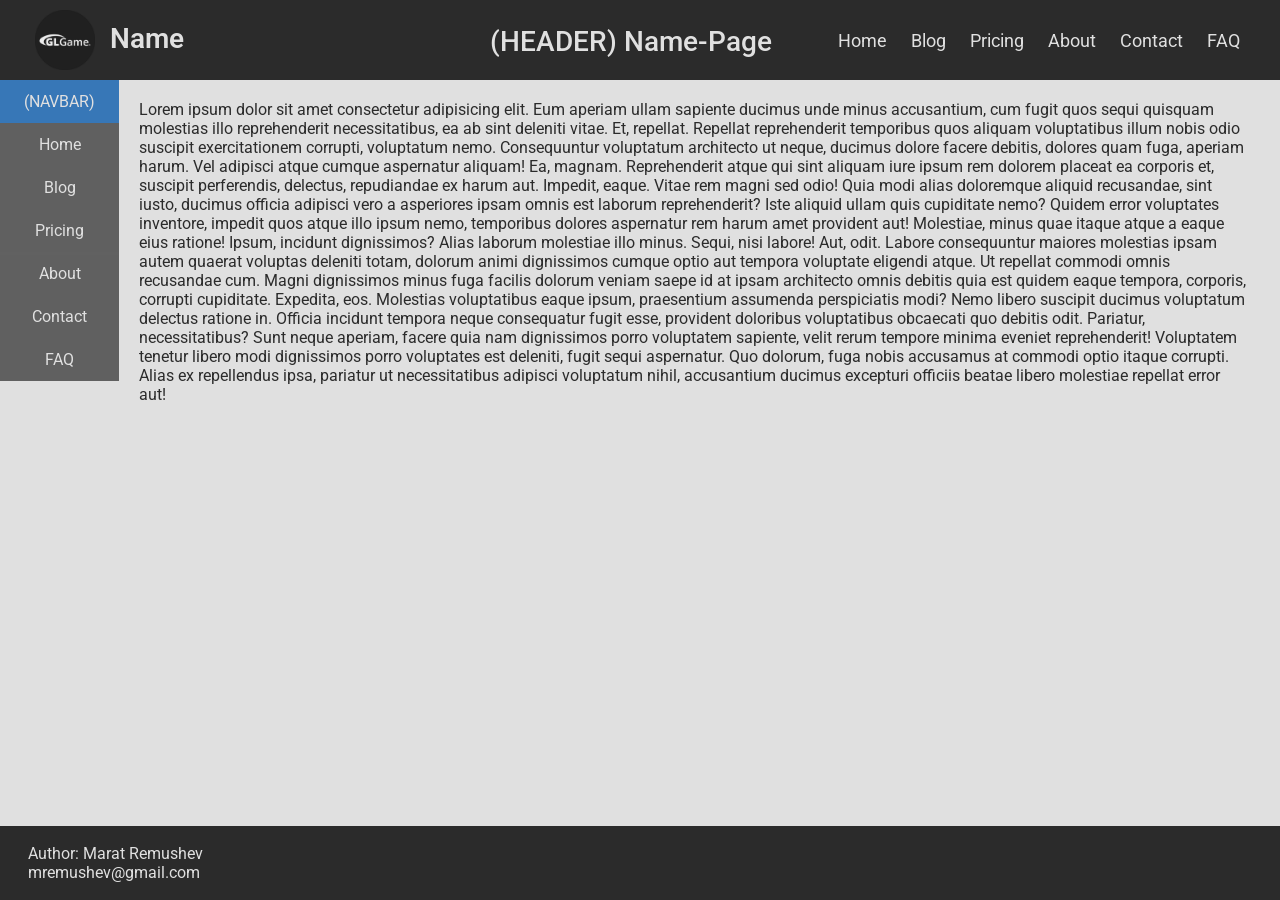
<file: index.html>
<!DOCTYPE html>
<html lang="en">

<head>
  <meta charset="utf-8">
  <meta http-equiv="X-UA-Compatible" content="IE=edge">
  <meta name="viewport" content="width=device-width, initial-scale=1.0">
  <link rel="shortcut icon" href="images/favicon.ico" type="image/x-icon">
  <link rel="stylesheet" href="styles/style.css">
  <title>Document</title>
</head>

<body>
  <header class="sticky">
    <div class="header-logo">
      <img src="favicon.ico" alt="Logo">
      <h1>Name</h1>
    </div>
    <div class="header-title">
      <h2>(HEADER) Name-Page</h2>
    </div>
    <div class="header-links">
      <a href="#">Home</a>
      <a href="#">Blog</a>
      <a href="#">Pricing</a>
      <a href="#">About</a>
      <a href="#">Contact</a>
      <a href="#">FAQ</a>
    </div>
  </header>
  <nav>
    <a href="#" class='active'>(NAVBAR)</a>
    <a href="#"'>Home</a>
    <a href="#">Blog</a>
    <a href="#">Pricing</a>
    <a href="#">About</a>
    <a href="#">Contact</a>
    <a href="#">FAQ</a>
  </nav>
  <main>
    Lorem ipsum dolor sit amet consectetur adipisicing elit. Eum aperiam ullam sapiente ducimus unde minus accusantium, cum fugit quos sequi quisquam molestias illo reprehenderit necessitatibus, ea ab sint deleniti vitae.
    Et, repellat. Repellat reprehenderit temporibus quos aliquam voluptatibus illum nobis odio suscipit exercitationem corrupti, voluptatum nemo. Consequuntur voluptatum architecto ut neque, ducimus dolore facere debitis, dolores quam fuga, aperiam harum.
    Vel adipisci atque cumque aspernatur aliquam! Ea, magnam. Reprehenderit atque qui sint aliquam iure ipsum rem dolorem placeat ea corporis et, suscipit perferendis, delectus, repudiandae ex harum aut. Impedit, eaque.
    Vitae rem magni sed odio! Quia modi alias doloremque aliquid recusandae, sint iusto, ducimus officia adipisci vero a asperiores ipsam omnis est laborum reprehenderit? Iste aliquid ullam quis cupiditate nemo?
    Quidem error voluptates inventore, impedit quos atque illo ipsum nemo, temporibus dolores aspernatur rem harum amet provident aut! Molestiae, minus quae itaque atque a eaque eius ratione! Ipsum, incidunt dignissimos?
    Alias laborum molestiae illo minus. Sequi, nisi labore! Aut, odit. Labore consequuntur maiores molestias ipsam autem quaerat voluptas deleniti totam, dolorum animi dignissimos cumque optio aut tempora voluptate eligendi atque.
    Ut repellat commodi omnis recusandae cum. Magni dignissimos minus fuga facilis dolorum veniam saepe id at ipsam architecto omnis debitis quia est quidem eaque tempora, corporis, corrupti cupiditate. Expedita, eos.
    Molestias voluptatibus eaque ipsum, praesentium assumenda perspiciatis modi? Nemo libero suscipit ducimus voluptatum delectus ratione in. Officia incidunt tempora neque consequatur fugit esse, provident doloribus voluptatibus obcaecati quo debitis odit.
    Pariatur, necessitatibus? Sunt neque aperiam, facere quia nam dignissimos porro voluptatem sapiente, velit rerum tempore minima eveniet reprehenderit! Voluptatem tenetur libero modi dignissimos porro voluptates est deleniti, fugit sequi aspernatur.
    Quo dolorum, fuga nobis accusamus at commodi optio itaque corrupti. Alias ex repellendus ipsa, pariatur ut necessitatibus adipisci voluptatum nihil, accusantium ducimus excepturi officiis beatae libero molestiae repellat error aut!
  </main>
  <footer>
    <p>Author: Marat Remushev<br>
    <a href="mremushev@gmail.com">mremushev@gmail.com</a></p>
  </footer>
  <script src="scripts/index.js"></script>
</body>
</html>
</file>
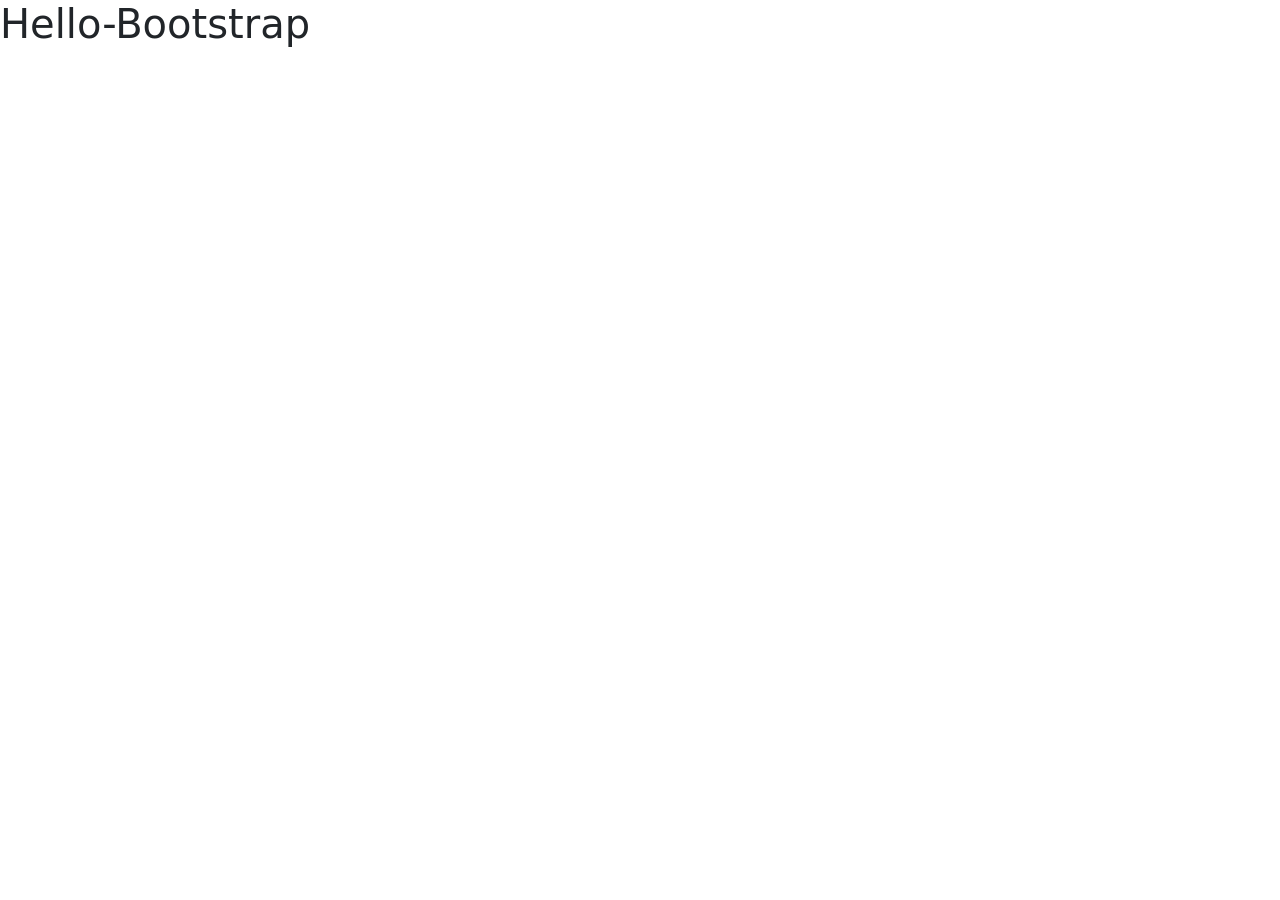
<file: empty-bootstrap-template/index.html>
<!DOCTYPE html>
<html lang="en">
<head>
	<meta charset="UTF-8">
	<meta name="viewport" content="width=device-width, initial-scale=1.0">
	<title>Bootstrap Site</title>
	<link rel="stylesheet" href="https://stackpath.bootstrapcdn.com/bootstrap/5.0.0-alpha1/css/bootstrap.min.css" integrity="sha384-r4NyP46KrjDleawBgD5tp8Y7UzmLA05oM1iAEQ17CSuDqnUK2+k9luXQOfXJCJ4I" crossorigin="anonymous">
	<script src="https://cdn.jsdelivr.net/npm/popper.js@1.16.0/dist/umd/popper.min.js" integrity="sha384-Q6E9RHvbIyZFJoft+2mJbHaEWldlvI9IOYy5n3zV9zzTtmI3UksdQRVvoxMfooAo" crossorigin="anonymous"></script>
	<script src="https://stackpath.bootstrapcdn.com/bootstrap/5.0.0-alpha1/js/bootstrap.min.js" integrity="sha384-oesi62hOLfzrys4LxRF63OJCXdXDipiYWBnvTl9Y9/TRlw5xlKIEHpNyvvDShgf/" crossorigin="anonymous"></script>
</head>
<body>
<h1>Hello-Bootstrap</h1>
</body>
</html>
</file>
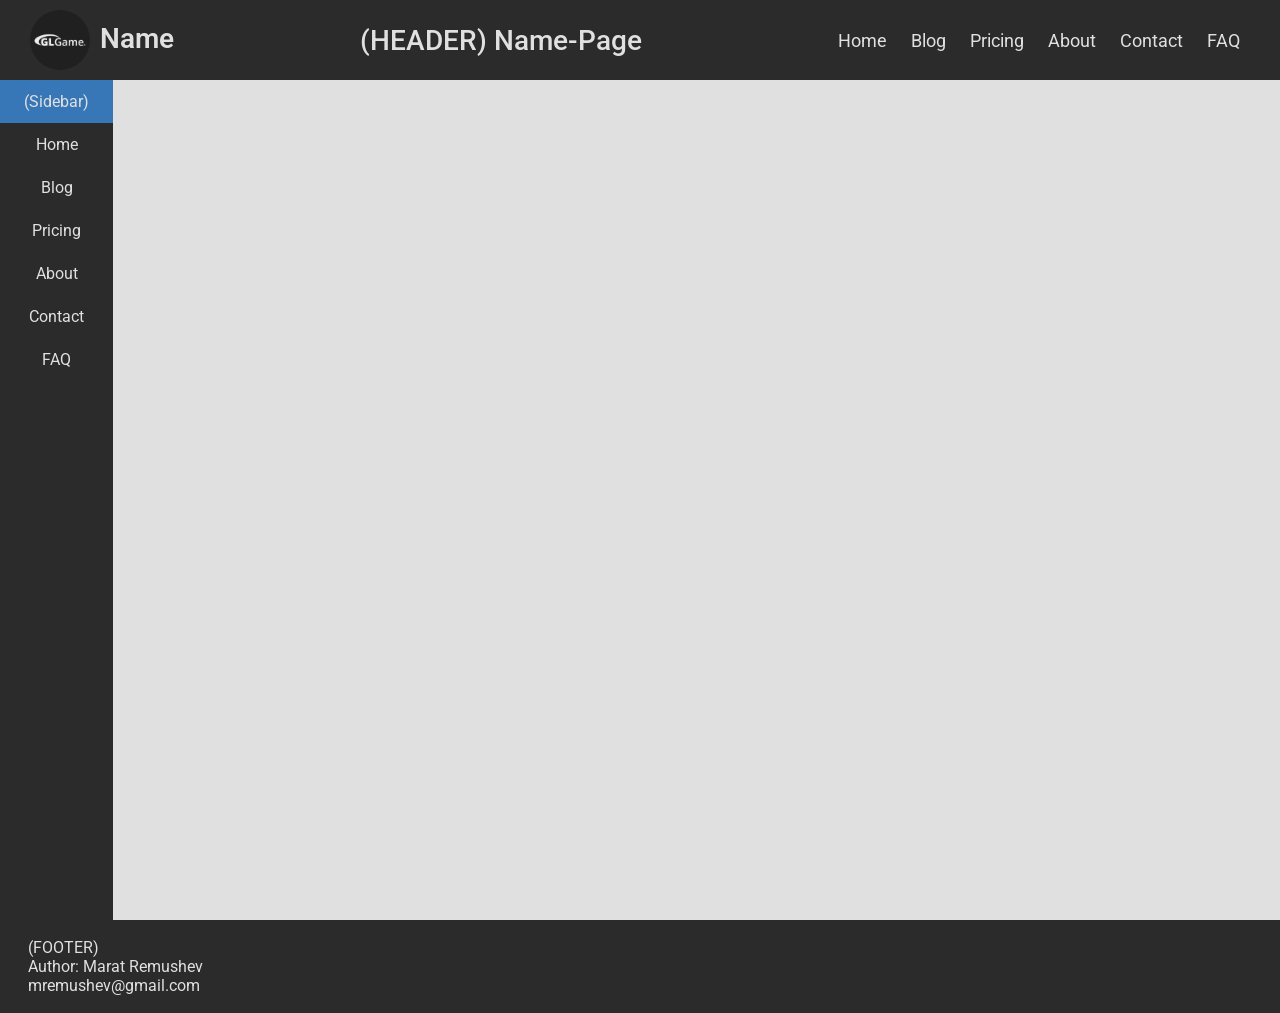
<file: standard-template-sass/index.html>
<!DOCTYPE html>
<html lang="en">
	<head>
		<meta charset="utf-8" />
		<meta http-equiv="X-UA-Compatible" content="IE=edge" />
		<meta name="viewport" content="width=device-width, initial-scale=1.0" />
		<link rel="stylesheet" href="css/main.css" />
		<title>Standard template</title>
	</head>
	<body>
		<header class="header">
			<div class="header__logo">
				<img class="header__logo-image" src="favicon.ico" alt="Logo" />
				<h1 class="header__logo-name">Name</h1>
			</div>
			<h1 class="header__title">(HEADER) Name-Page</h1>
			<div class="header__links">
				<a class="header__link" href="#">Home</a>
				<a class="header__link" href="#">Blog</a>
				<a class="header__link" href="#">Pricing</a>
				<a class="header__link" href="#">About</a>
				<a class="header__link" href="#">Contact</a>
				<a class="header__link" href="#">FAQ</a>
			</div>
		</header>
		<div class="container">
			<aside class="sidebar">
				<a href="#" class="sidebar__item sidebar__item_active">(Sidebar)</a>
				<a href="#" class="sidebar__item">Home</a>
				<a href="#" class="sidebar__item">Blog</a>
				<a href="#" class="sidebar__item">Pricing</a>
				<a href="#" class="sidebar__item">About</a>
				<a href="#" class="sidebar__item">Contact</a>
				<a href="#" class="sidebar__item">FAQ</a>
			</aside>
			<main class="content"></main>
		</div>
		<footer class="footer">
			<p class="footer__name-block">(FOOTER)</p>
			<p class="footer__author">Author: Marat Remushev</p>
			<a class="footer__email" href="http://mremushev@gmail.com"
				>mremushev@gmail.com</a
			>
		</footer>
		<script src="js/index.js"></script>
	</body>
</html>
</file>
<file: styles/style.css>
@import url("https://fonts.googleapis.com/css2?family=Roboto:ital,wght@0,400;0,500;0,700;1,400;1,500;1,700&display=swap");

* {
  padding: 0px;
  margin: 0px;
  border: none;
}

*,
*::before,
*::after {
  -webkit-box-sizing: border-box;
  box-sizing: border-box;
}

:focus,
:active {
  outline: none;
}

a,
a:link,
a:visited {
  color: inherit;
  text-decoration: none;
  color: inherit;
}

a:hover,
a:link:hover,
a:visited:hover {
  text-decoration: none;
}

aside,
nav,
footer,
header,
section,
main {
  display: block;
}

h1,
h2,
h3,
h4,
h5,
h6,
p {
  font-size: inherit;
  font-weight: inherit;
}

ul,
ul li {
  list-style: none;
}

img {
  vertical-align: top;
}

img,
svg {
  max-width: 100%;
  height: auto;
}

input,
textarea,
button,
select {
  font-family: inherit;
  font-size: inherit;
  color: inherit;
}

input::-ms-clear {
  display: none;
}

button,
input[type="submit"] {
  display: inline-block;
  -webkit-box-shadow: none;
  box-shadow: none;
  background-color: transparent;
  background: none;
  cursor: pointer;
}

input:focus,
input:active,
button:focus,
button:active {
  outline: none;
}

button::-moz-focus-inner {
  padding: 0;
  border: 0;
}

label {
  cursor: pointer;
}

legend {
  display: block;
}

body {
  background-color: #e0e0e0;
  font-family: Roboto;
  color: #e0e0e0;
  display: -webkit-box;
  display: -ms-flexbox;
  display: flex;
  -ms-flex-wrap: wrap;
  flex-wrap: wrap;
}

header {
  width: 100%;
  background-color: #2b2b2b;
  -webkit-box-shadow: 0 1px 1px #e0e0e0;
  box-shadow: 0 1px 1px #e0e0e0;
  padding: 10px 30px;
  height: 80px;
  -webkit-box-sizing: border-box;
  box-sizing: border-box;
  top: -100px;
  text-align: center;
  margin: 0 auto;
  -webkit-transition: 0.3s;
  transition: 0.3s;
}

header .sticky {
  position: fixed;
  top: 0;
}

header .header-logo h1 {
  font-size: 28px;
  line-height: 2.1;
  margin-left: 10px;
  font-weight: 600;
  float: left;
}

header .header-logo img {
  float: left;
  padding: 0 5px;
  max-width: 70px;
}

header .header-title {
  display: inline-block;
}

header .header-title h2 {
  float: center;
  margin-left: 250px;
  font-size: 28px;
  font-weight: 500;
  padding: 15px 5px;
}

header .header-links {
  display: block;
  font-size: 18px;
  float: right;
}

header .header-links a {
  display: inline-block;
  margin: 20px 10px;
  padding-bottom: 2px;
  text-decoration: none;
}

header .header-links a:hover {
  border-bottom: 2px solid #e0e0e0;
}

nav {
  display: inline-block;
}

nav a {
  display: block;
  text-align: center;
  background-color: #2b2b2b;
  opacity: 0.7;
  padding: 12px 24px;
  -webkit-transition: 0.25s;
  transition: 0.25s;
}

nav a:hover {
  background-color: #2b2b2b;
  opacity: 1;
}

nav a.active {
  background-color: #3777b7;
  opacity: 1;
}

main {
  color: #2b2b2b;
  padding: 20px 0 20px 20px;
  max-width: calc(100% - 150px);
}

footer {
  position: absolute;
  bottom: 0;
  width: 100%;
  padding: 18px 28px;
  background-color: #2b2b2b;
}

/*# sourceMappingURL=style.css.map */
</file>
<file: standard-template-sass/css/main.css>
@import url("https://fonts.googleapis.com/css2?family=Roboto:ital,wght@0,400;0,500;0,700;1,400;1,500;1,700&display=swap");
* {
  padding: 0px;
  margin: 0px;
  border: none;
}

*,
*::before,
*::after {
  box-sizing: border-box;
}

:focus,
:active {
  outline: none;
}

a,
a:link,
a:visited {
  color: inherit;
  text-decoration: none;
  color: inherit;
}
a:hover,
a:link:hover,
a:visited:hover {
  text-decoration: none;
}

aside,
nav,
footer,
header,
section,
main {
  display: block;
}

h1,
h2,
h3,
h4,
h5,
h6,
p {
  font-size: inherit;
  font-weight: inherit;
}

ul,
ul li {
  list-style: none;
}

img {
  vertical-align: top;
}

img,
svg {
  max-width: 100%;
  height: auto;
}

input,
textarea,
button,
select {
  font-family: inherit;
  font-size: inherit;
  color: inherit;
}

input::-ms-clear {
  display: none;
}

button,
input[type=submit] {
  display: inline-block;
  box-shadow: none;
  background-color: transparent;
  background: none;
  cursor: pointer;
}

input:focus,
input:active,
button:focus,
button:active {
  outline: none;
}

button::-moz-focus-inner {
  padding: 0;
  border: 0;
}

label {
  cursor: pointer;
}

legend {
  display: block;
}

body {
  background-color: #e0e0e0;
  font-family: Roboto;
  color: #2b2b2b;
}

.header {
  display: flex;
  justify-content: space-between;
  align-items: center;
  width: 100%;
  background-color: #2b2b2b;
  color: #e0e0e0;
  padding: 10px 30px;
}
.header__logo-image {
  float: left;
  border-radius: 50%;
  max-width: 60px;
}
.header__logo-name {
  float: right;
  font-size: 28px;
  line-height: 2.1;
  margin-left: 10px;
  font-weight: 600;
}
.header__title {
  font-size: 28px;
  font-weight: 500;
}
.header__link {
  font-size: 18px;
  margin: 0 10px;
  padding-bottom: 1px;
}
.header__link:hover {
  border-bottom: 2px solid #e0e0e0;
}

.container {
  display: flex;
}

.sidebar {
  background-color: #2b2b2b;
  color: #e0e0e0;
  min-height: calc(100vh - 173px);
}
.sidebar__item {
  display: block;
  text-align: center;
  padding: 12px 24px;
  transition: background-color 0.25s;
}
.sidebar__item:hover {
  background-color: #e0e0e0;
  color: #2b2b2b;
}
.sidebar__item_active {
  background-color: #3777b7;
}

.content {
  margin: 15px 20px;
  min-height: 90vh;
}

.footer {
  width: 100%;
  padding: 18px 28px;
  background-color: #2b2b2b;
  color: #e0e0e0;
}/*# sourceMappingURL=main.css.map */
</file>
